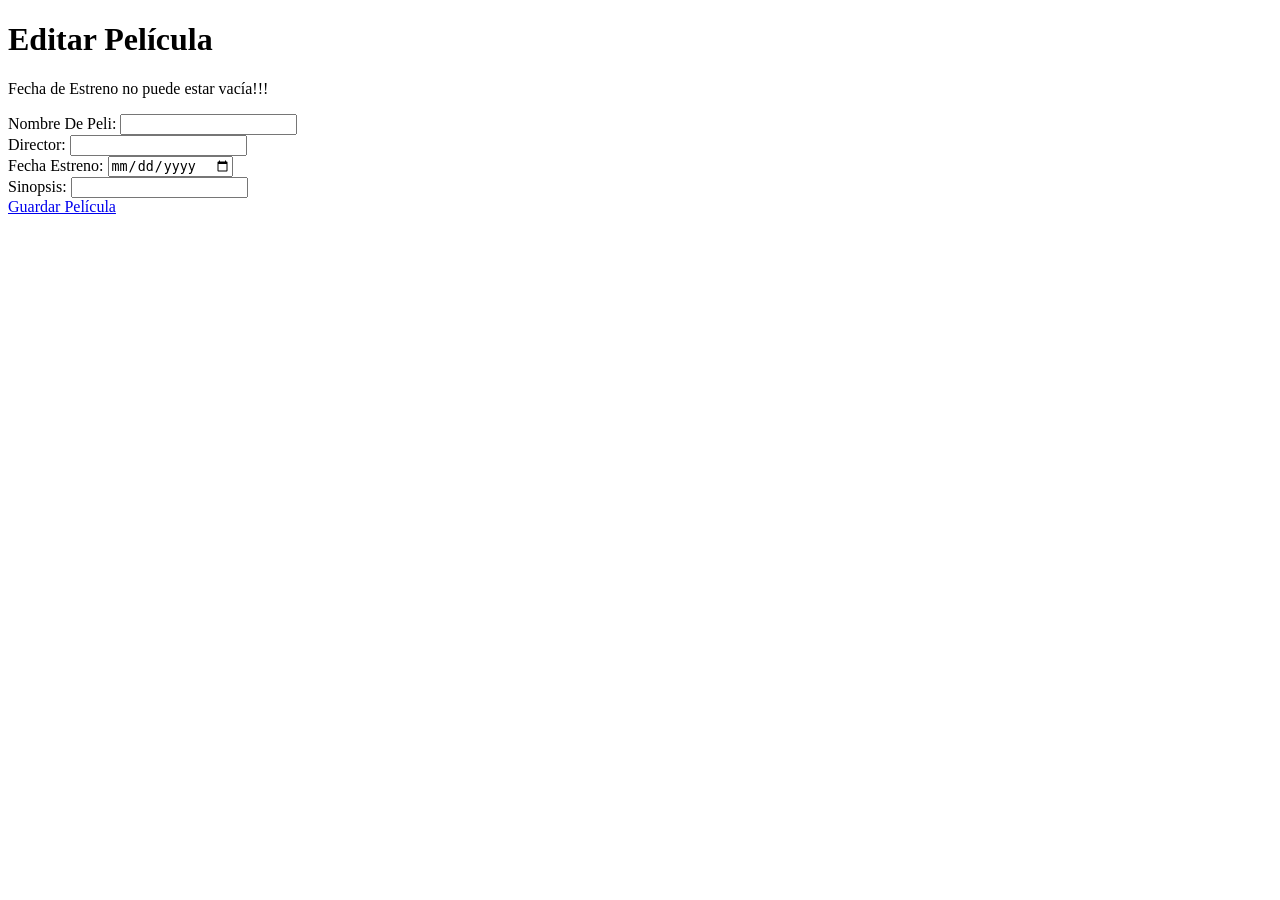
<file: templates/editar_peli.html>
<!DOCTYPE html>
<html lang="en">
<head>
    <meta charset="UTF-8">
    <meta name="viewport" content="width=device-width, initial-scale=1.0">
    <title>Document</title>
</head>
<body>
    <h1>Editar Película</h1>
    <p>Fecha de Estreno no puede estar vacía!!!</p>
    <label for="input_nombre De Peli">Nombre De Peli:</label>
    <input type="text" id="input_nombre" name="nombre">
    <br>
    <label for="input_Director">Director:</label>
    <input type="text" id="input_Director" name="Director">
    <br>
    <label for="input_Fecha Estreno">Fecha Estreno:</label>
    <input type="date" id="input_Fecha Estreno" name="Fecha Estreno">
    <br>
    <label for="input_Sinopsis">Sinopsis:</label>
    <input type="text" id="input_Sinopsis" name="Sinopsis">
    <br>
    <a href="menu.html">Guardar Película</a>
</body>
</html>
</file>
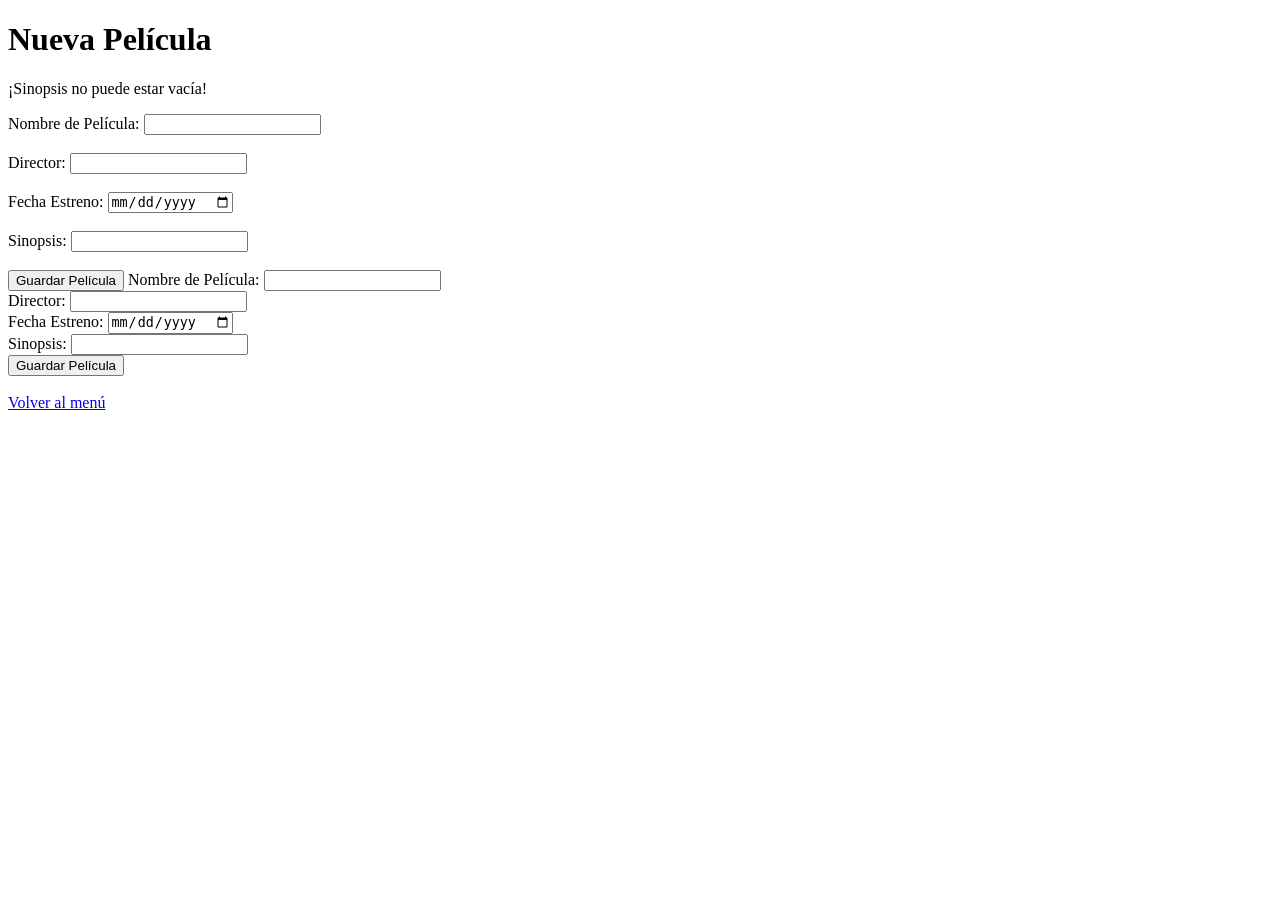
<file: templates/nueva_Peli.html>
<!DOCTYPE html>
<html lang="es">

<head>
    <meta charset="UTF-8">
    <title>Nueva Película</title>
</head>

<body>

    <h1>Nueva Película</h1>

    <p>¡Sinopsis no puede estar vacía!</p>

    <form action="/nueva_peli" method="POST">

        <label>Nombre de Película:</label>
        <input type="text" name="nombre" required>

        <br><br>

        <label>Director:</label>
        <input type="text" name="director" required>

        <br><br>

        <label>Fecha Estreno:</label>
        <input type="date" name="fecha" required>

        <br><br>

        <label>Sinopsis:</label>
        <input type="text" name="sinopsis" required>

        <br><br>

        <button type="submit">Guardar Película</button>
        <form action="/nueva_Peli" method="POST">

    <label>Nombre de Película:</label>
    <input type="text" name="nombre" required>

    <br>

    <label>Director:</label>
    <input type="text" name="director" required>

    <br>

    <label>Fecha Estreno:</label>
    <input type="date" name="fecha" required>

    <br>

    <label>Sinopsis:</label>
    <input type="text" name="sinopsis" required>

    <br>

    <button type="submit">Guardar Película</button>

</form>

    </form>

    <br>

    <a href="menu.html">Volver al menú</a>

</body>
</html>
</file>
